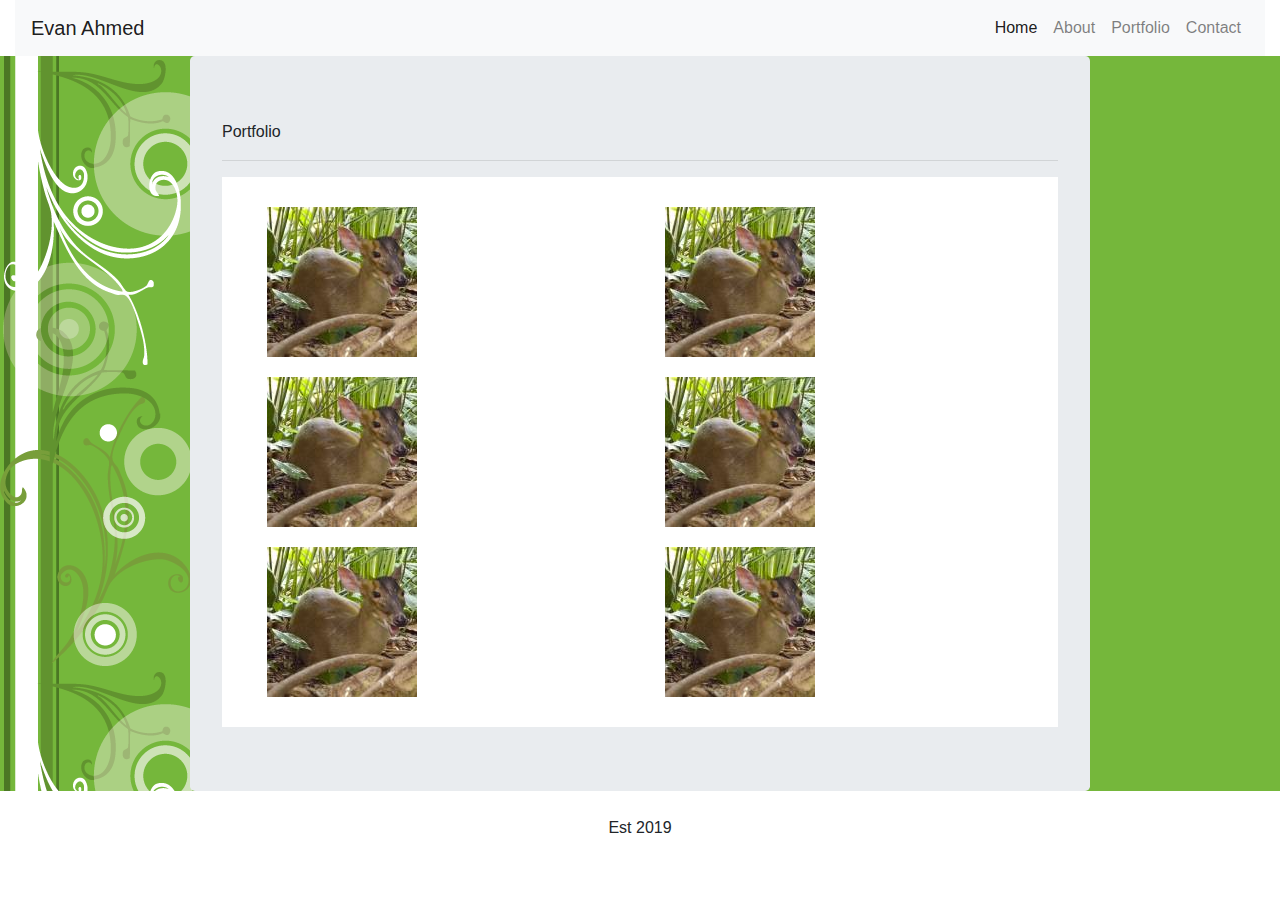
<file: portfolio.html>
<!DOCTYPE html>
<html lang="en">
<head>
  <meta charset="UTF-8">
  <meta name="viewport" content="width=device-width, initial-scale=1.0">
  <meta http-equiv="X-UA-Compatible" content="ie=edge">
  <title>Evan's Bootstrap Portfolio</title>

  <link rel="stylesheet" href="https://stackpath.bootstrapcdn.com/bootstrap/4.3.1/css/bootstrap.min.css" integrity="sha384-ggOyR0iXCbMQv3Xipma34MD+dH/1fQ784/j6cY/iJTQUOhcWr7x9JvoRxT2MZw1T" crossorigin="anonymous">
  <link rel="stylesheet" href="./css/style.css">
  <link rel="stylesheet" href="https://use.fontawesome.com/releases/v5.7.2/css/all.css" integrity="sha384-fnmOCqbTlWIlj8LyTjo7mOUStjsKC4pOpQbqyi7RrhN7udi9RwhKkMHpvLbHG9Sr" crossorigin="anonymous">
</head>

<body>
    <div class= "container-fluid header ">
        <div class= "row">
          <div class= "col-lg-12 name">
  <nav class="navbar navbar-expand-lg navbar-light bg-light ml-auto">

    <a class="navbar-brand" href="index.html">Evan Ahmed</a>
    <button class="navbar-toggler" type="button" data-toggle="collapse" data-target="#navbarSupportedContent" aria-controls="navbarSupportedContent" aria-expanded="false" aria-label="Toggle navigation">
      <span class="navbar-toggler-icon"></span>
    </button>
    <div class="collapse navbar-collapse" id="navbarSupportedContent">
      <ul class="navbar-nav ml-auto">
        <li class="nav-item active">
          <a class="nav-link" href="index.html">Home <span class="sr-only">(current)</span></a>
        </li>
        <li class="nav-item">
          <a class="nav-link" href="index.html">About</a>
        </li>
        <li class="nav-item">
          <a class="nav-link" href="portfolio.html">Portfolio</a>
        </li>
        <li class="nav-item">
          <a class="nav-link" href="contact.html">Contact</a>
        </li>
      </ul>
    </nav>
    </div>
  </div>
</div>

<div class="container-fluid body">
    <div class="jumbotron jumbo-body">
   Portfolio
     <hr>
    <div class="card-body inner-body">
        <div class="container">
          <div class= "row">
            <div class= "col-lg-6">
              <img src= "./images/deer.jpg">
            </div>
            <div class= "col-lg-6">
              <img src= "./images/deer.jpg">
            </div>

                <div class= "col-lg-6">
              <img src= "./images/deer.jpg">
            </div>
            <div class= "col-lg-6">
                <img src= "./images/deer.jpg">
            </div>
            <div class= "col-lg-6">
                <img src= "./images/deer.jpg">
            </div>
            <div class= "col-lg-6">
                <img src= "./images/deer.jpg">
              </div>

          </div>
          </div>
    </div>
</div>
</div>

<div id="wrap">
    <div id="main" class="container clear-top">
      Est 2019
    </div>
  </div>
  <footer class="footer"></footer>
  <script src="https://code.jquery.com/jquery-3.3.1.slim.min.js" integrity="sha384-q8i/X+965DzO0rT7abK41JStQIAqVgRVzpbzo5smXKp4YfRvH+8abtTE1Pi6jizo" crossorigin="anonymous"></script>
<script src="https://cdnjs.cloudflare.com/ajax/libs/popper.js/1.14.7/umd/popper.min.js" integrity="sha384-UO2eT0CpHqdSJQ6hJty5KVphtPhzWj9WO1clHTMGa3JDZwrnQq4sF86dIHNDz0W1" crossorigin="anonymous"></script>
<script src="https://stackpath.bootstrapcdn.com/bootstrap/4.3.1/js/bootstrap.min.js" integrity="sha384-JjSmVgyd0p3pXB1rRibZUAYoIIy6OrQ6VrjIEaFf/nJGzIxFDsf4x0xIM+B07jRM" crossorigin="anonymous"></script>
</body>
</html>
</file>
<file: css/style.css>
.name {
  /* padding: 0px 0px 0px 100px; */
  /* margin-left: 140px; */
}
.body {
  background-image: url("../images/Background.png");
  width: 100%;
}

.inner-body {
  background-color: #ffffff;
  /* width: 960px; */
  /* margin-left: 100px; */
  align-content: center;

}
.jumbo-body{
  width: 900px;
  margin: auto;

}

#main {
  text-align: center;
  margin-top: 25px;
}

.jumbo-body {
  align-content: center;
}

.footer {
  height: 50px;
  margin: 0 auto;
  position: absolute;
  left: 0;
  bottom: 0;
  width: 100%;
  color: white;

}

.header {
 margin: auto;
}

img {
  padding: 10px;
}
</file>
